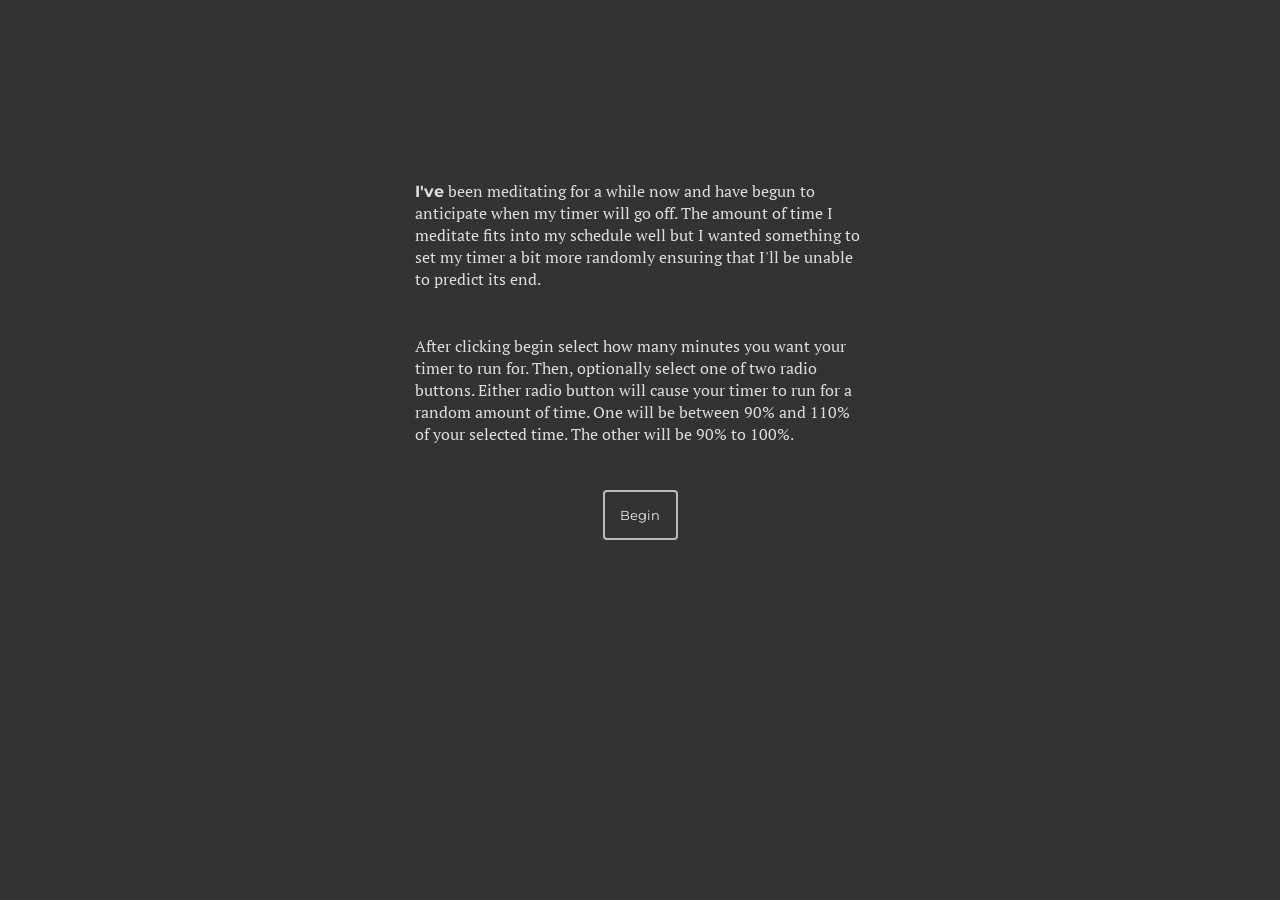
<file: index.html>
<!DOCTYPE html>
<html>

<head>
    <meta charset="utf-8">
    <meta http-equiv="X-UA-Compatible" content="IE=edge">
    <title>Meditation Timer</title>
    <meta name="viewport" content="width=device-width, initial-scale=1">
    <link rel="stylesheet" type="text/css" media="screen" href="main.css">
    <link href="https://fonts.googleapis.com/css?family=Montserrat|PT+Serif" rel="stylesheet">

</head>

<body>
    <div class="outer-container">
        <div class="inner-container top">
            <p class='start-p'>
                <b>I've</b> been meditating for a while now and have begun to anticipate
                when my timer will go off. The amount of time I meditate fits into my
                schedule well but I wanted something to set my timer a bit more randomly
                ensuring that I'll be unable to predict its end.
            </p>
            <p class='start-p'>After clicking begin select how many minutes you want
                your timer to run for. Then, optionally select one of two radio buttons.
                Either radio button will cause your timer to run for a random amount
                of time. One will be between 90% and 110% of your selected
                time. The other will be 90% to 100%.
            </p>
            <button class='begin'>Begin</button>
        </div>

        <div class="inner-container bottom">
            <div class="time-select-container">
                <label for="time-select">Minutes</label>
                <input type="number" min='1' value='8' class='time-select'>
            </div>

            <div class="outer-radio-container">
                <label class="radio-container">100%
                    <input type="radio" name='less-or-more' class='radio-equal-to' checked='checked'>
                    <span class='checkmark'></span>
                </label>

                <label class="radio-container">90% - 100%
                    <input type="radio" name='less-or-more' class='radio-less-than'>
                    <span class="checkmark"></span>
                </label>

                <label class="radio-container">90% - 110%
                    <input type="radio" name='less-or-more' class='radio-less-or-more'>
                    <span class="checkmark"></span>
                </label>
            </div>

            <div class="buttons-container">
                <button class='start-button'>Start Timer</button>
                <button class='reset-button'>Reset Timer</button>
            </div>

            <label class="show-hide-timer-label">
                <p class="show-hide-timer-text">Hide Timer</p>
                <input type="checkbox" class='show-hide-timer'>
                <span class="slider"></span>
            </label>

            <p class="clock"></p>

            <button class="stop-audio">Stop Audio</button>
        </div>
    </div>

    <script src="main.js"></script>
</body>

</html>
</file>
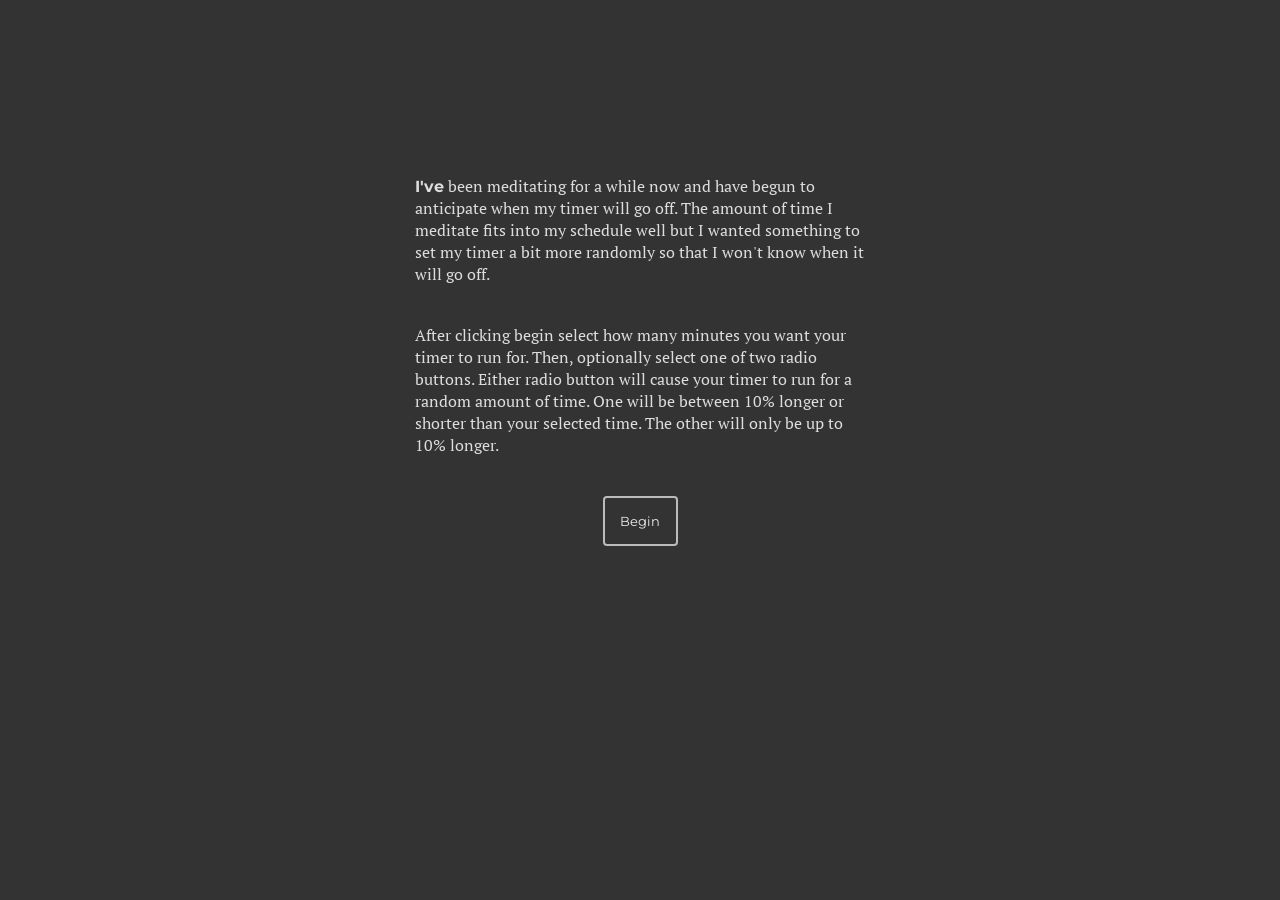
<file: timer.html>
<!DOCTYPE html>
<html>

<head>
    <meta charset="utf-8">
    <meta http-equiv="X-UA-Compatible" content="IE=edge">
    <title>Meditation Timer</title>
    <meta name="viewport" content="width=device-width, initial-scale=1">
    <link rel="stylesheet" type="text/css" media="screen" href="main.css">
    <link href="https://fonts.googleapis.com/css?family=Montserrat|PT+Serif" rel="stylesheet">

</head>

<body>
    <div class="outer-container">
        <div class="inner-container top">
            <p class='start-p'>
                <b>I've</b> been meditating for a while now and have begun to anticipate
                when my timer will go off. The amount of time I meditate fits into my
                schedule well but I wanted something to set my timer a bit more randomly
                so that I won't know when it will go off.
            </p>
            <p class='start-p'>After clicking begin select how many minutes you want
                your timer to run for. Then, optionally select one of two radio buttons.
                Either radio button will cause your timer to run for a random amount
                of time. One will be between 10% longer or shorter than your selected
                time. The other will only be up to 10% longer.
            </p>
            <button class='begin'>Begin</button>
        </div>

        <div class="inner-container bottom">
            <div class="time-select-container">
                <label for="time-select">Minutes</label>
                <input type="number" min='1' value='8' class='time-select'>
            </div>

            <div class="outer-radio-container">
                <label class="radio-container">90% - 100%
                    <input type="radio" name='less-or-more' class='radio-less-than'>
                    <span class="checkmark"></span>
                </label>

                <label class="radio-container">90% - 110%
                    <input type="radio" name='less-or-more' class='radio-less-or-more'>
                    <span class="checkmark"></span>
                </label>
            </div>

            <button class='start-button'>Start Timer</button>
            <button class='reset-button'>Reset Timer</button>

            <p class="clock"></p>

            <button class="stop-audio">Stop Audio</button>
        </div>
    </div>

    <script src="main.js"></script>
</body>

</html>
</file>
<file: main.css>
* {
  -webkit-box-sizing: border-box;
          box-sizing: border-box;
  color: #ddd;
  margin: 0;
  padding: 0;
  font-family: 'Montserrat';
}

body {
  background: #333;
}

.outer-container {
  -webkit-box-align: center;
      -ms-flex-align: center;
          align-items: center;
  display: -webkit-box;
  display: -ms-flexbox;
  display: flex;
  -webkit-box-orient: vertical;
  -webkit-box-direction: normal;
      -ms-flex-direction: column;
          flex-direction: column;
  padding: 15vh 0 0;
}

.inner-container {
  display: -webkit-box;
  display: -ms-flexbox;
  display: flex;
  -webkit-box-orient: vertical;
  -webkit-box-direction: normal;
      -ms-flex-direction: column;
          flex-direction: column;
  -webkit-box-align: center;
      -ms-flex-align: center;
          align-items: center;
  width: 50%;
}

.inner-container.top {
  height: 50vh;
  -webkit-box-pack: space-evenly;
      -ms-flex-pack: space-evenly;
          justify-content: space-evenly;
  max-width: 450px;
}

.inner-container.bottom {
  display: none;
  -webkit-box-pack: justify;
      -ms-flex-pack: justify;
          justify-content: space-between;
  height: 0vh;
  max-height: 450px;
  min-height: 450px;
  -webkit-transition: 1000ms;
  transition: 1000ms;
  visibility: hidden;
}

.start-p {
  font-family: 'PT Serif';
}

.begin {
  background: #333;
  border: solid 2px #bbb;
  border-radius: 4px;
  color: #eee;
  height: 50px;
  /* padding: 10px 15px; */
  -webkit-transition: 250ms;
  transition: 250ms;
  width: 75px;
}

.begin:hover {
  -webkit-box-shadow: 0px 2px 15px 0px #fafafa;
          box-shadow: 0px 2px 15px 0px #fafafa;
  cursor: pointer;
  font-size: 1.01em;
}

.time-select-container {
  -webkit-box-align: center;
      -ms-flex-align: center;
          align-items: center;
  display: -webkit-box;
  display: -ms-flexbox;
  display: flex;
  -webkit-box-orient: vertical;
  -webkit-box-direction: normal;
      -ms-flex-direction: column;
          flex-direction: column;
}

.time-select-container label {
  margin-bottom: 5px;
}

.time-select {
  color: #333;
  font-size: 16px;
  outline: none;
  padding: 5px 0 5px 10px;
  -webkit-transition: 300ms;
  transition: 300ms;
  width: 60px;
}

.time-select:focus {
  background: #d514ff;
  color: #eee;
  border: none;
}

.outer-radio-container {
  display: -webkit-box;
  display: -ms-flexbox;
  display: flex;
  -webkit-box-orient: vertical;
  -webkit-box-direction: normal;
      -ms-flex-direction: column;
          flex-direction: column;
  -webkit-box-align: center;
      -ms-flex-align: center;
          align-items: center;
  -webkit-box-pack: center;
      -ms-flex-pack: center;
          justify-content: center;
  -webkit-box-align: start;
      -ms-flex-align: start;
          align-items: flex-start;
  height: 100px;
  -webkit-box-pack: justify;
      -ms-flex-pack: justify;
          justify-content: space-between;
}

.radio-container {
  display: block;
  position: relative;
  padding: 0 0 0 35px;
  cursor: pointer;
  -webkit-user-select: none;
     -moz-user-select: none;
      -ms-user-select: none;
          user-select: none;
}

.radio-container input {
  position: absolute;
  opacity: 0;
  cursor: pointer;
}

.checkmark {
  position: absolute;
  top: 0px;
  left: 0;
  height: 16px;
  width: 16px;
  background-color: #eee;
  border-radius: 50%;
  -webkit-transition: 400ms;
  transition: 400ms;
}

.radio-container:hover input ~ .checkmark {
  background-color: #eee;
}

.radio-container input:checked ~ .checkmark {
  background-color: #d514ff;
}

.checkmark:after {
  content: "";
  position: absolute;
  display: none;
}

.radio-container input:checked ~ .checkmark:after {
  display: block;
}

.radio-container .checkmark:after {
  top: 4px;
  left: 4px;
  width: 8px;
  height: 8px;
  border-radius: 50%;
  background: #eee;
}

.buttons-container {
  display: -webkit-box;
  display: -ms-flexbox;
  display: flex;
  -webkit-box-orient: vertical;
  -webkit-box-direction: normal;
      -ms-flex-direction: column;
          flex-direction: column;
  -webkit-box-align: center;
      -ms-flex-align: center;
          align-items: center;
  -webkit-box-pack: center;
      -ms-flex-pack: center;
          justify-content: center;
  height: 65px;
  -webkit-box-pack: justify;
      -ms-flex-pack: justify;
          justify-content: space-between;
}

.start-button, .reset-button, .stop-audio {
  background-color: #eee;
  border-radius: 2px;
  border: none;
  color: #333;
  display: block;
  font-weight: bold;
  outline: none;
  padding: 5px;
  position: relative;
  -webkit-transform: translateZ(0);
          transform: translateZ(0);
  -webkit-transition: color 500ms;
  transition: color 500ms;
}

.start-button:before, .reset-button:before, .stop-audio:before {
  background: #d514ff;
  content: "";
  position: absolute;
  z-index: -1;
  top: 0;
  left: 0;
  right: 0;
  bottom: 0;
  -webkit-transform: scaleY(0);
          transform: scaleY(0);
  -webkit-transform-origin: 50% 0%;
          transform-origin: 50% 0%;
  -webkit-transition-property: -webkit-transform;
  transition-property: -webkit-transform;
  transition-property: transform;
  transition-property: transform, -webkit-transform;
  -webkit-transition: 300ms ease-out;
  transition: 300ms ease-out;
}

.start-button:hover:before, .reset-button:hover:before, .stop-audio:hover:before {
  -webkit-transform: scaleY(1);
          transform: scaleY(1);
}

.start-button:hover, .reset-button:hover, .stop-audio:hover {
  color: #eee;
  cursor: pointer;
}

.show-hide-timer-label {
  cursor: pointer;
  display: -webkit-box;
  display: -ms-flexbox;
  display: flex;
  -webkit-box-pack: center;
      -ms-flex-pack: center;
          justify-content: center;
  position: relative;
  height: 50px;
  -webkit-user-select: none;
     -moz-user-select: none;
      -ms-user-select: none;
          user-select: none;
  width: 130px;
}

.show-hide-timer-label input {
  height: 0;
  opacity: 0;
  width: 0;
}

.slider {
  border-radius: 34px;
  position: absolute;
  cursor: pointer;
  height: 20px;
  top: 25;
  left: 40;
  bottom: 0;
  background-color: #eee;
  -webkit-transition: 400ms;
  transition: 400ms;
  width: 50px;
}

.slider:before {
  border-radius: 50%;
  position: absolute;
  content: '';
  height: 14px;
  width: 14px;
  left: 3px;
  bottom: 3px;
  background-color: #d514ff;
  -webkit-transition: 400ms;
  transition: 400ms;
}

input:checked + .slider {
  background-color: #d514ff;
}

input:checked + .slider:before {
  background-color: #eee;
}

input:focus + .slider {
  -webkit-box-shadow: 0 0 1px #d514ff;
          box-shadow: 0 0 1px #d514ff;
}

input:checked + .slider:before {
  -webkit-transform: translateX(29px);
          transform: translateX(29px);
}

.clock {
  font-size: 5rem;
  font-variant-numeric: tabular-nums;
  text-align: center;
  -webkit-transition: color 500ms;
  transition: color 500ms;
  text-align: center;
  width: 100%;
}

.clock.running {
  color: #d514ff;
}

.stop-audio {
  display: none;
}

@media (max-width: 640px) {
  .inner-container.top {
    height: 75vh;
    max-width: 100vw;
    padding: 0 22px;
    width: 100vw;
  }
}
/*# sourceMappingURL=main.css.map */
</file>
